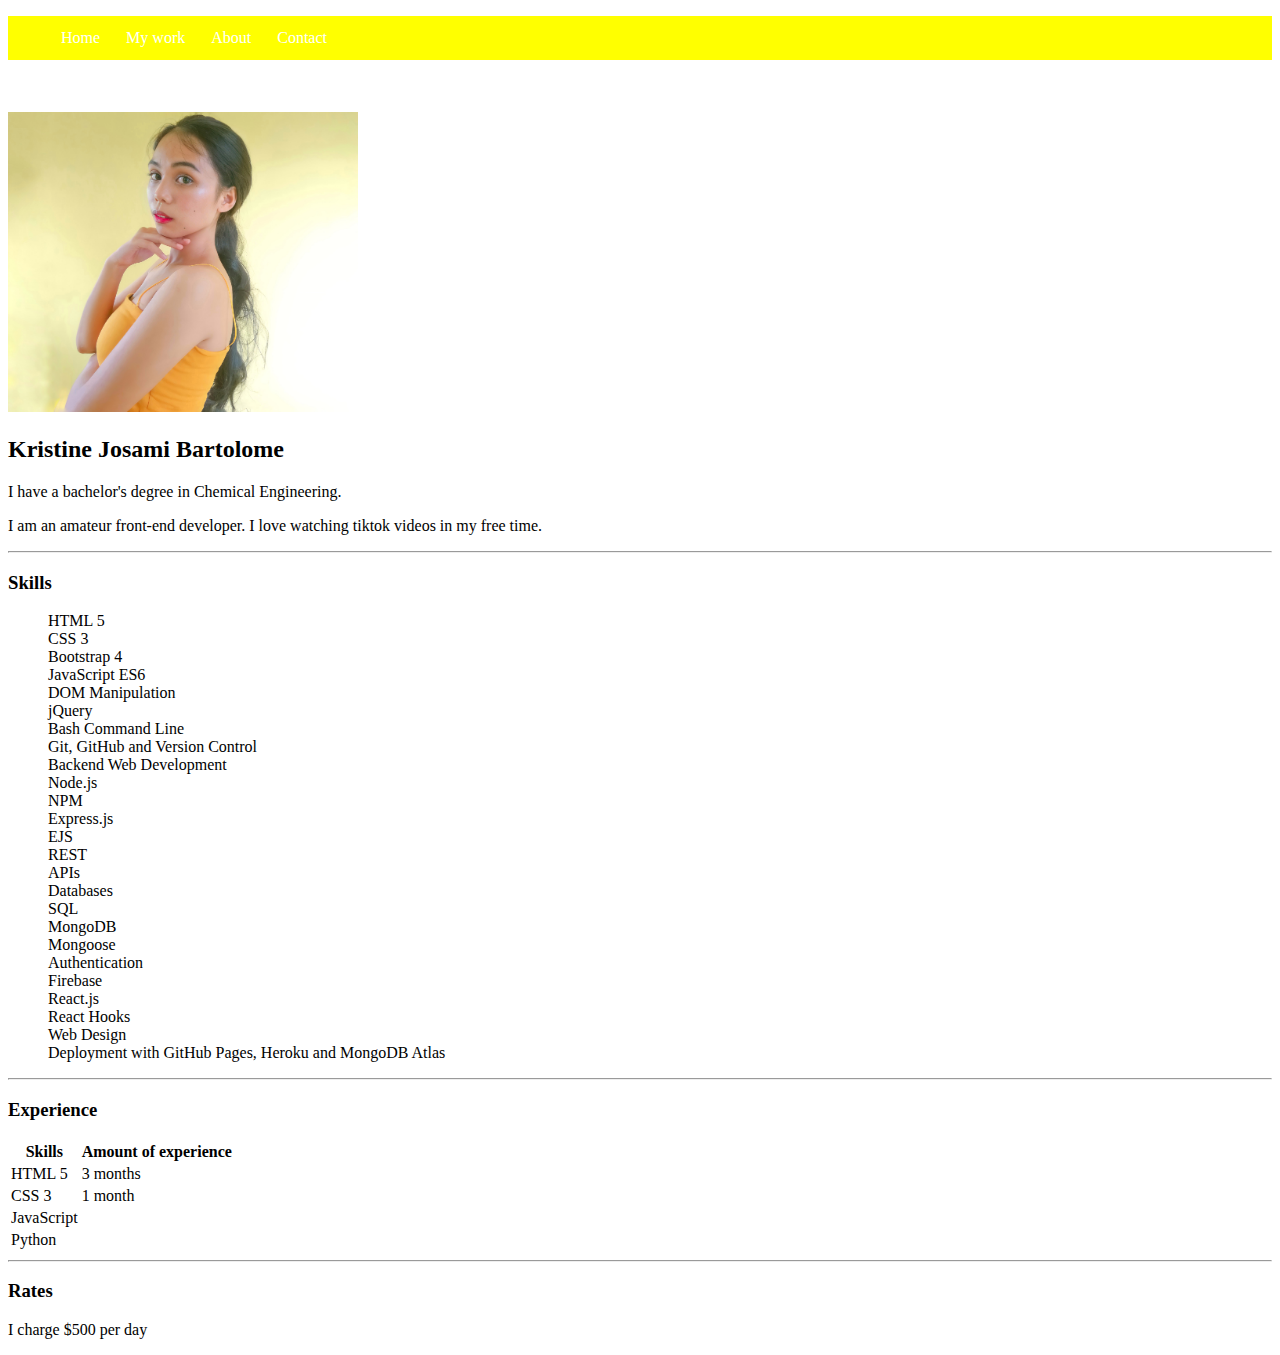
<file: index.html>
<!DOCTYPE html>
<html lang="en" dir="ltr">

<head>
  <meta name="viewport" content="width=device-width, initial-scale=1.0">
  <meta charset="utf-8">
  <title>Kristine Josami's Portfolio</title>
  <link rel="stylesheet" href="homepage.css">
  <link href="https://cdn.jsdelivr.net/npm/bootstrap@5.0.0-beta1/dist/css/bootstrap.min.css" rel="stylesheet" integrity="sha384-giJF6kkoqNQ00vy+HMDP7azOuL0xtbfIcaT9wjKHr8RbDVddVHyTfAAsrekwKmP1" crossorigin="anonymous">
</head>
<body>
  <div>
    <ul>
      <li><a href="index.html">Home</a></li>
      <li><a href="workpage.html">My work</a></li>
      <li><a href="aboutpage.html">About</a></li>
      <li><a href="contactpage.html">Contact</a></li>
    </ul>
  </div>
  <br>
  <br>
  <img src="images/kristine.jpeg" alt="Kristine Josami's profile picture">
  <br>
  <h2><strong>Kristine Josami Bartolome</strong></h2>
  <p>I have a bachelor's degree in Chemical Engineering.</p>
  <p>I am an amateur front-end developer. I love watching tiktok videos in my free time.</p>
  <hr>
  <h3>Skills</h3>
  <ul>
    <li>HTML 5</li>
    <li>CSS 3</li>
    <li>Bootstrap 4</li>
    <li>JavaScript ES6</li>
    <li>DOM Manipulation</li>
    <li>jQuery</li>
    <li>Bash Command Line</li>
    <li>Git, GitHub and Version Control</li>
    <li>Backend Web Development</li>
    <li>Node.js</li>
    <li>NPM</li>
    <li>Express.js</li>
    <li>EJS</li>
    <li>REST</li>
    <li>APIs</li>
    <li>Databases</li>
    <li>SQL</li>
    <li>MongoDB</li>
    <li>Mongoose</li>
    <li>Authentication</li>
    <li>Firebase</li>
    <li>React.js</li>
    <li>React Hooks</li>
    <li>Web Design</li>
    <li>Deployment with GitHub Pages, Heroku and MongoDB Atlas</li>
  </ul>
  <hr>
  <h3>Experience</h3>
  <table>
    <th>Skills</th>
    <th>Amount of experience</th>
    <tr>
      <td>HTML 5</td>
      <td>3 months</td>
    </tr>
    <tr>
      <td>CSS 3</td>
      <td>1 month</td>
    </tr>
    <tr>
      <td>JavaScript</td>
    </tr>
    <tr>
      <td>Python</td>
    </tr>
  </table>
  <hr>
  <h3>Rates</h3>
  <p>I charge $500 per day</p>

</body>
<script src="https://cdn.jsdelivr.net/npm/@popperjs/core@2.5.4/dist/umd/popper.min.js" integrity="sha384-q2kxQ16AaE6UbzuKqyBE9/u/KzioAlnx2maXQHiDX9d4/zp8Ok3f+M7DPm+Ib6IU" crossorigin="anonymous"></script>
<script src="https://cdn.jsdelivr.net/npm/bootstrap@5.0.0-beta1/dist/js/bootstrap.min.js" integrity="sha384-pQQkAEnwaBkjpqZ8RU1fF1AKtTcHJwFl3pblpTlHXybJjHpMYo79HY3hIi4NKxyj" crossorigin="anonymous"></script>

</html>
</file>
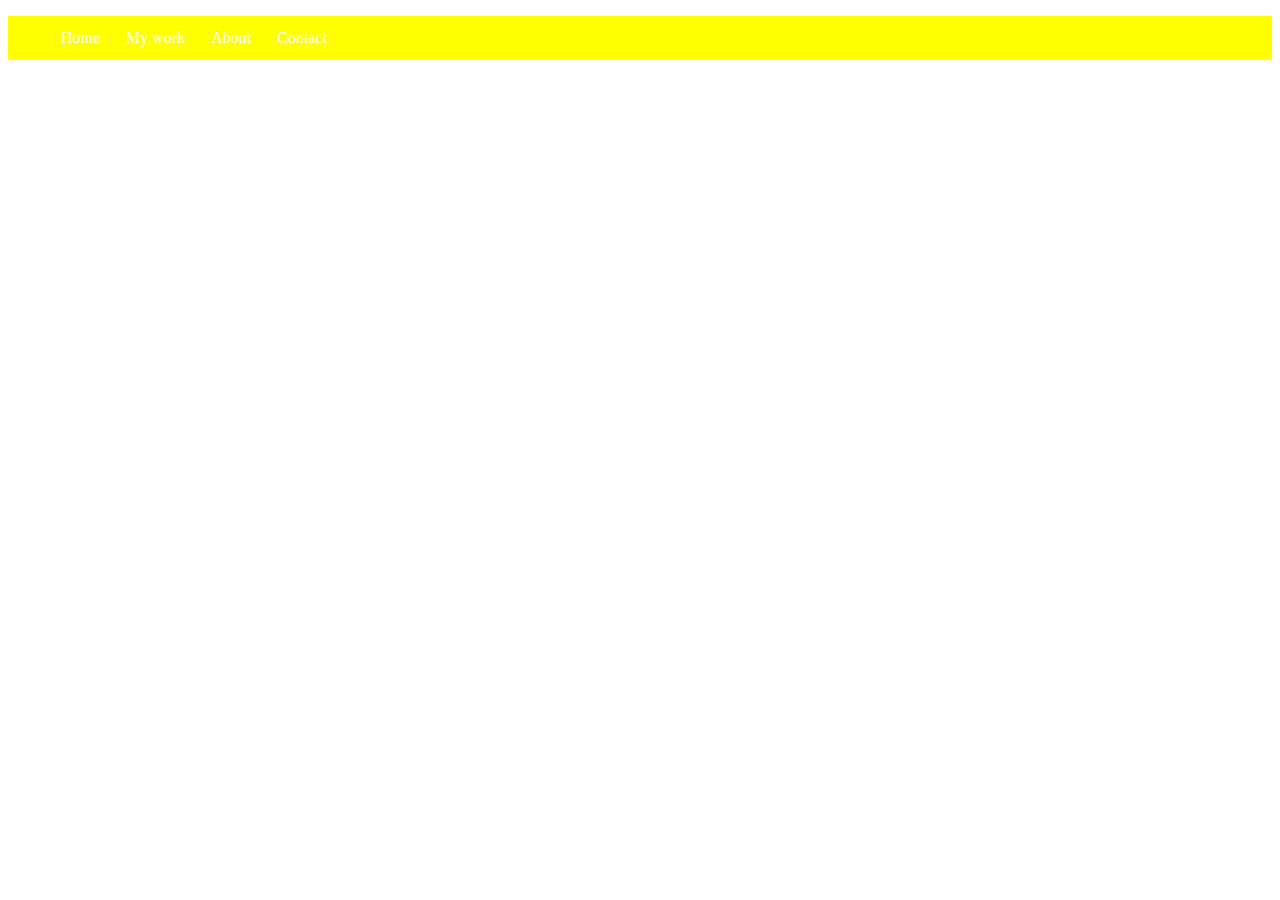
<file: aboutpage.html>
<!DOCTYPE html>
<html lang="en" dir="ltr">
  <head>
    <meta name="viewport" content="width=device-width, initial-scale=1.0">
    <meta charset="utf-8">
    <title></title>
    <link rel="stylesheet" href="homepage.css">
    <link href="https://cdn.jsdelivr.net/npm/bootstrap@5.0.0-beta1/dist/css/bootstrap.min.css" rel="stylesheet" integrity="sha384-giJF6kkoqNQ00vy+HMDP7azOuL0xtbfIcaT9wjKHr8RbDVddVHyTfAAsrekwKmP1" crossorigin="anonymous">
  </head>
  <body>
    <div>
      <ul>
        <li><a href="index.html">Home</a></li>
        <li><a href="workpage.html">My work</a></li>
        <li><a href="aboutpage.html">About</a></li>
        <li><a href="contactpage.html">Contact</a></li>
      </ul>
    </div>
  </body>
</html>
</file>
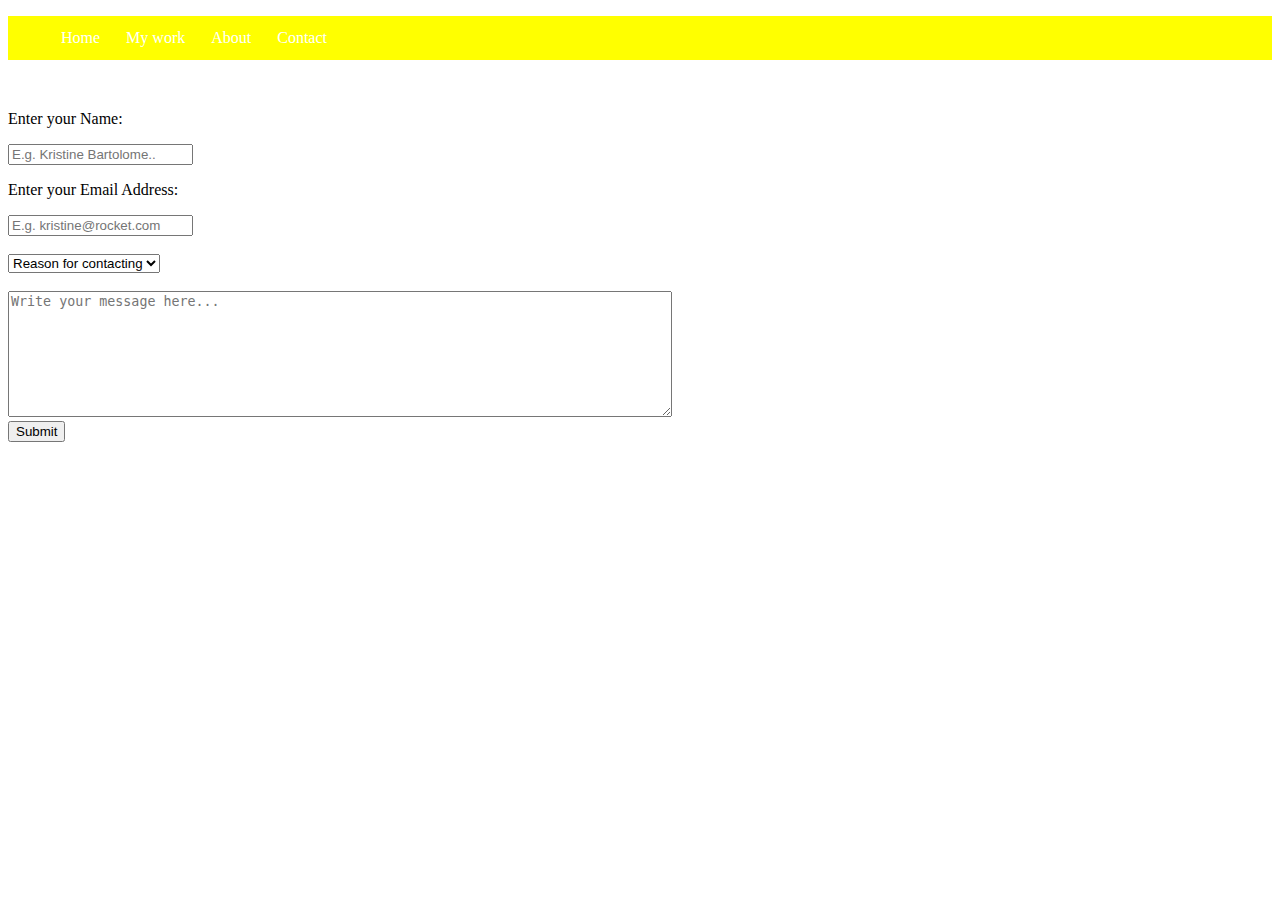
<file: contactpage.html>
<!DOCTYPE html>
<html lang="en" dir="ltr">
  <head>
    <meta name="viewport" content="width=device-width, initial-scale=1.0">
    <meta charset="utf-8">
    <title></title>
    <link rel="stylesheet" href="homepage.css">
    <link href="https://cdn.jsdelivr.net/npm/bootstrap@5.0.0-beta1/dist/css/bootstrap.min.css" rel="stylesheet" integrity="sha384-giJF6kkoqNQ00vy+HMDP7azOuL0xtbfIcaT9wjKHr8RbDVddVHyTfAAsrekwKmP1" crossorigin="anonymous">
  </head>
  <body>
    <div>
      <ul>
        <li><a href="index.html">Home</a></li>
        <li><a href="workpage.html">My work</a></li>
        <li><a href="aboutpage.html">About</a></li>
        <li><a href="contactpage.html">Contact</a></li>
      </ul>
      </div>
      <br>
      <form>
        <p>Enter your Name:</p>
        <input type="text" placeholder="E.g. Kristine Bartolome..">
        <p>Enter your Email Address:</p>
        <input type="text" placeholder="E.g. kristine@rocket.com">
      </form>
      <br>
      <select>
        <option>Reason for contacting</option>
        <option>Inquiry</option>
        <option>Request</option>
        <option>Collaborate</option>
      </select>
      <br>
      <br>
      <textarea name="name" rows="8" cols="80" placeholder="Write your message here..."></textarea>
      <br>
      <input type="submit">
  </body>
</html>
</file>
<file: homepage.css>
div{
  background-color: yellow;
}
ul{
  list-style-type: none;
  overflow:hidden;
}
div li{
  float: left;
}
a{
  text-decoration: none;
  padding: 13px;
  color:white;
  display: block;
}
a:hover{
  background-color: black;
}
img{
  width: 350px;
  height: 300px;
  }                                                                                                                                                                                                                                                                                   
</file>
